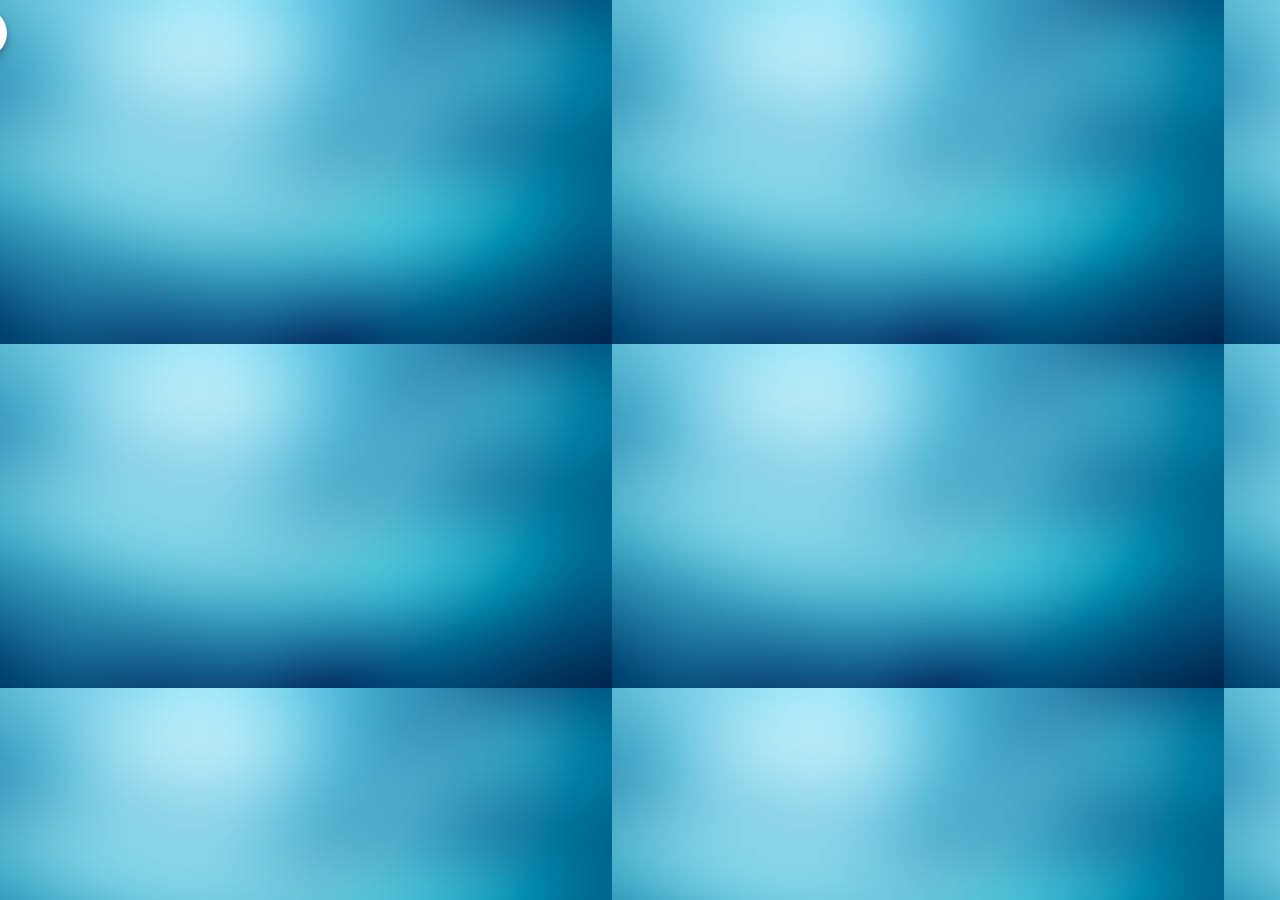
<file: home.html>
<!DOCTYPE html>
<!--All hrefs at top-->
<link href="styles.css" rel="stylesheet">
<script src="newBtn.js" id="addBtn"></script>

<!--Homepage for Dissertation PWA-->
<!--Each button will represent the bubbles-->
<button onclick="popupVisible('popup-overlay')" type="button" class="add-btn-topopup" id="add">+</button><br>


<div class="popup-overlay" id="popupOverlay">
    <div class="add-btn-popup" id="popup">
        <span class="close" id="closePopup">&times;</span>
        <div class="popup-content">
            <label class="popup-txt">Title:</label>
            <input type="text" id="name" class="name-txt" onclick="txtEnter()"></input>
            <p class="popup-txt">Add new bubble</p>
            <p class="popup-txt">Color:</p>
            <button onclick="newBtnAdd()" type="button" class="add-btn" id="add">+</button><br>
        </div>
    </div>

</div>
</file>
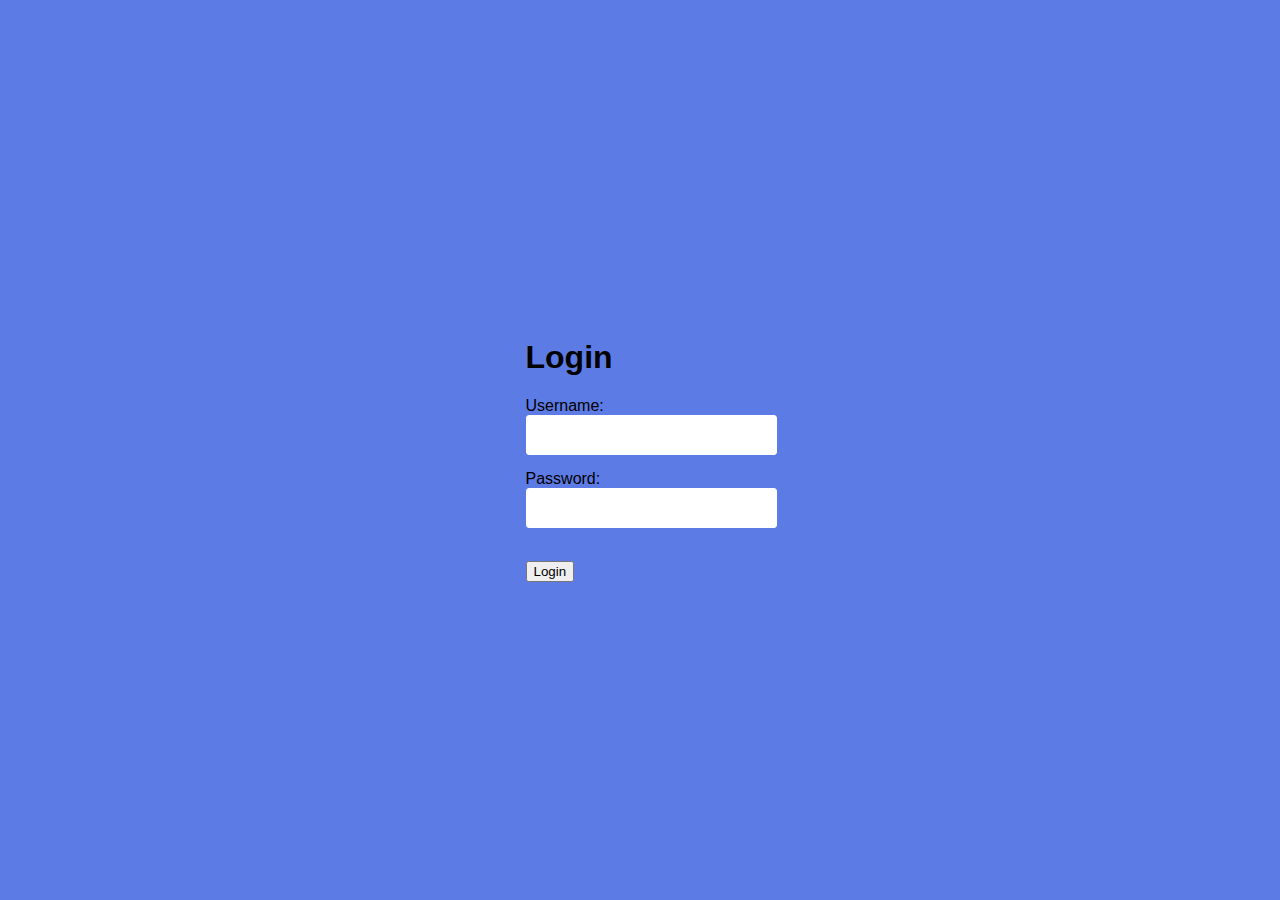
<file: Login Page.html>
<!DOCTYPE html>
<html lang="en">
<head>
<meta charset="UTF-8">
<meta name="viewport" content="width=device-width, initial-scale=1.0">
<title>Login Page</title>
<style>
  
body {
  height: 100vh;
  font-family: sans-serif;
  display: flex;
  justify-content: center;
  align-items: center;
  min-height: 100vh;
  background-color: rgb(93, 123, 228);
  margin: 0;
}


<!--Center the box



.login-box {
  padding: 30px;
  border-radius: 5px;
  background-color: #5775ea;
  text-align: center;
}

.login-input {
  margin-bottom: 15px;
  display: block;
  width: 100%;
  padding: 10px;
  border: 1px solid white;
  border-radius: 3px;
  font-size: 16px;
  color: rgb(0, 0, 0);
}



<!--Interact with the Login box


.login-button {
  background-color: #34497a;
  border: none;
  padding: 10px 20px;
  border-radius: 3px;
  cursor: pointer;
  font-size: 18px;
  color: white;
}

</style>
</head>
<body>
<div class="login-box">
  <h1>Login</h1>
  <form onsubmit="return validateForm()" action="home.html" method="post">
    <label for="username">Username:</label>
    <input type="text" class="login-input" id="username" name="username" required>
    <label for="password">Password:</label>
    <input type="text" class="login-input" id="password" name="password" required>
    <br>
    <button type="submit" class="login-button">Login</button>
  </form>
  <div id="error-message"></div>
</div>
</body>
</html>
<script>
function validateForm() {
  var username = document.getElementById("username").value;
  var password = document.getElementById("password").value;
  if (username !== "John Doe" || password !== "password") {
    document.getElementById("error-message").innerHTML = "Incorrect username or password";
    return false;
  }
  return true;
}
</script>
</body>
</html>
</file>
<file: styles.css>
body{
   background:url("bkgrnd.jpg");
}

.add-btn {
  /*need to fix positioning of button later, center "+" icon somehow*/
    font-family:'Ubuntu';
    height: 50px;
    width: 50px;
    padding-left:10px;
    line-height: 50px;
    font-size: 2em;
    border-radius: 50%;
    background-color: white;
    color: black;
    text-align: center;
    border: none;
    cursor: pointer;
    bottom: 10%;
    right: 4%;
    box-shadow: 0 3px 5px -1px rgba(0, 0, 0, 0.2), 0 6px 10px 0 rgba(0, 0, 0, 0.14), 0 1px 18px 0 rgba(0, 0, 0, 0.12);
  }
  .add-btn-topopup {
      font-family:'Ubuntu';
      height: 50px;
      width: 50px;
      position:relative;
      line-height: 50px;
      font-size: 2em;
      border-radius: 50%;
      background-color: white;
      color: black;
      text-align: center;
      border: none;
      cursor: pointer;
      bottom: 10%;
      right: 4%;
      box-shadow: 0 3px 5px -1px rgba(0, 0, 0, 0.2), 0 6px 10px 0 rgba(0, 0, 0, 0.14), 0 1px 18px 0 rgba(0, 0, 0, 0.12);
    }
  .bubble{
    font-family:'Ubuntu';
    height: 100px;
    width: 100px;
    line-height: 50px;
    font-size: 15px;
    border-radius: 50%;
    background-color: white;
    color: black;
    text-align: center;
    border: none;
    cursor: pointer;
    bottom: 10%;
    right: 4%;
    box-shadow: 0 3px 5px -1px rgba(0, 0, 0, 0.2), 0 6px 10px 0 rgba(0, 0, 0, 0.14), 0 1px 18px 0 rgba(0, 0, 0, 0.12);
    overflow: hidden;
    text-overflow: ellipsis;
  }
  .name-txt{
    box-shadow: 3px 3px 4px  rgba(0,0,0,.5);
    
  }
  .close {
     color=white;
  }
  .popup-overlay {
    top: 0;
    bottom: 0;
    left: 0;
    right: 0;
    position:absolute;
    background: rgba(0, 0, 0, 0.7);
    backdrop-filter:blur(2px);
    opacity: 80;
    visibility:hidden;
  }
  .popup-txt {
    font-family: 'Ubuntu';
    color:white;
  }
</file>
